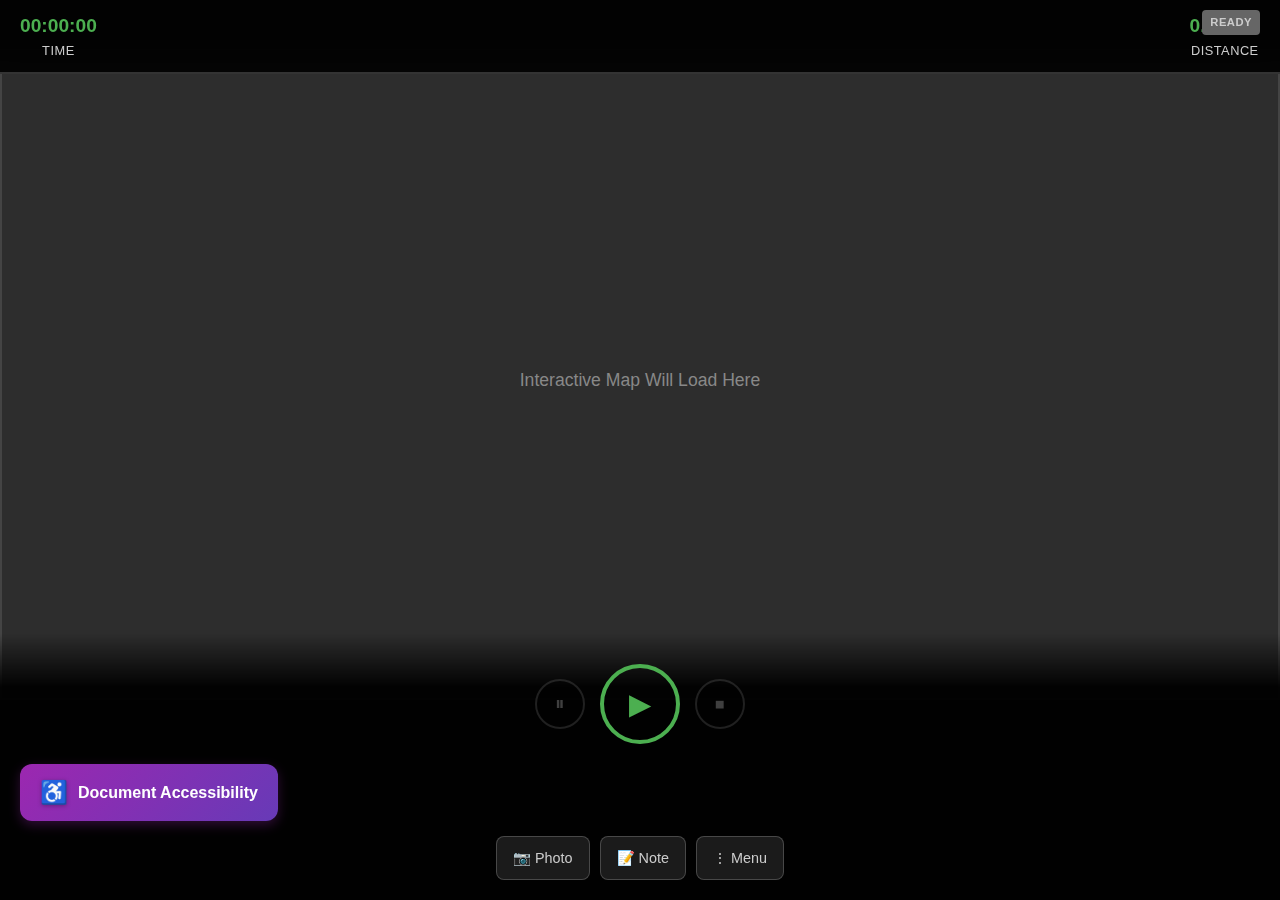
<file: tracker_new.html>
<!DOCTYPE html>
<html lang="en">
<head>
    <meta charset="UTF-8">
    <meta name="viewport" content="width=device-width, initial-scale=1.0">
    <title>AccessNature - Accessible Tracker Interface</title>
    <style>
        /* Reset and accessibility foundations */
        * {
            margin: 0;
            padding: 0;
            box-sizing: border-box;
        }

        body {
            font-family: -apple-system, BlinkMacSystemFont, 'Segoe UI', Roboto, sans-serif;
            background: #1a1a1a;
            color: #ffffff;
            line-height: 1.5;
            min-height: 100vh;
            overflow: hidden;
        }

        /* Skip links for screen readers */
        .skip-link {
            position: absolute;
            top: -40px;
            left: 6px;
            background: #000;
            color: #fff;
            padding: 8px;
            text-decoration: none;
            z-index: 10000;
            border-radius: 4px;
        }

        .skip-link:focus {
            top: 6px;
        }

        /* Header with live status */
        .status-header {
            position: fixed;
            top: 0;
            left: 0;
            right: 0;
            background: rgba(0, 0, 0, 0.9);
            backdrop-filter: blur(10px);
            padding: 12px 20px;
            z-index: 2000;
            display: flex;
            justify-content: space-between;
            align-items: center;
            border-bottom: 2px solid #333;
        }

        .status-item {
            display: flex;
            flex-direction: column;
            align-items: center;
            font-size: 0.9rem;
        }

        .status-value {
            font-size: 1.2rem;
            font-weight: bold;
            color: #4CAF50;
        }

        .status-label {
            font-size: 0.8rem;
            color: #ccc;
            text-transform: uppercase;
            letter-spacing: 0.5px;
        }

        /* Map container with proper labeling */
        .map-container {
            position: fixed;
            top: 60px;
            left: 0;
            right: 0;
            bottom: 200px;
            background: #2d2d2d;
            border: 2px solid #444;
        }

        .map-placeholder {
            width: 100%;
            height: 100%;
            display: flex;
            align-items: center;
            justify-content: center;
            color: #888;
            font-size: 1.1rem;
        }

        /* Primary Action Zone */
        .primary-actions {
            position: fixed;
            bottom: 0;
            left: 0;
            right: 0;
            background: linear-gradient(180deg, transparent 0%, rgba(0,0,0,0.95) 20%);
            padding: 30px 20px 20px;
            z-index: 2000;
        }

        .tracking-controls {
            display: flex;
            gap: 15px;
            margin-bottom: 20px;
            justify-content: center;
            align-items: center;
        }

        /* Primary tracking button - state-based */
        .primary-button {
            position: relative;
            width: 80px;
            height: 80px;
            border-radius: 50%;
            border: 4px solid;
            background: transparent;
            font-size: 1.8rem;
            cursor: pointer;
            transition: all 0.3s ease;
            display: flex;
            align-items: center;
            justify-content: center;
        }

        .primary-button:focus {
            outline: 3px solid #FFD700;
            outline-offset: 4px;
        }

        /* Start state */
        .primary-button.start {
            border-color: #4CAF50;
            color: #4CAF50;
        }

        .primary-button.start:hover,
        .primary-button.start:focus-visible {
            background: rgba(76, 175, 80, 0.1);
            transform: scale(1.1);
        }

        /* Tracking state */
        .primary-button.tracking {
            border-color: #FF5722;
            color: #FF5722;
            animation: pulse 2s infinite;
        }

        .primary-button.tracking:hover,
        .primary-button.tracking:focus-visible {
            background: rgba(255, 87, 34, 0.1);
        }

        /* Paused state */
        .primary-button.paused {
            border-color: #FFC107;
            color: #FFC107;
        }

        .primary-button.paused:hover,
        .primary-button.paused:focus-visible {
            background: rgba(255, 193, 7, 0.1);
        }

        @keyframes pulse {
            0%, 100% { transform: scale(1); opacity: 1; }
            50% { transform: scale(1.05); opacity: 0.8; }
        }

        /* Secondary tracking controls */
        .secondary-button {
            width: 50px;
            height: 50px;
            border-radius: 50%;
            border: 2px solid #666;
            background: rgba(0, 0, 0, 0.7);
            color: #ccc;
            font-size: 1.2rem;
            cursor: pointer;
            transition: all 0.2s ease;
            display: flex;
            align-items: center;
            justify-content: center;
        }

        .secondary-button:focus {
            outline: 2px solid #FFD700;
            outline-offset: 2px;
        }

        .secondary-button:hover,
        .secondary-button:focus-visible {
            border-color: #999;
            color: #fff;
            background: rgba(0, 0, 0, 0.9);
        }

        .secondary-button:disabled {
            opacity: 0.3;
            cursor: not-allowed;
        }

        /* Accessibility Survey Button - Prominent */
        .accessibility-cta {
            background: linear-gradient(135deg, #9C27B0 0%, #673AB7 100%);
            border: none;
            border-radius: 12px;
            padding: 15px 20px;
            color: white;
            font-size: 1rem;
            font-weight: 600;
            cursor: pointer;
            transition: all 0.3s ease;
            display: flex;
            align-items: center;
            justify-content: center;
            gap: 10px;
            min-height: 56px;
            box-shadow: 0 4px 12px rgba(156, 39, 176, 0.3);
        }

        .accessibility-cta:focus {
            outline: 3px solid #FFD700;
            outline-offset: 2px;
        }

        .accessibility-cta:hover,
        .accessibility-cta:focus-visible {
            transform: translateY(-2px);
            box-shadow: 0 6px 20px rgba(156, 39, 176, 0.4);
        }

        .accessibility-cta:active {
            transform: translateY(0);
        }

        .accessibility-icon {
            font-size: 1.4rem;
            filter: drop-shadow(0 1px 2px rgba(0,0,0,0.3));
        }

        /* Context-sensitive actions */
        .context-actions {
            display: flex;
            gap: 10px;
            justify-content: center;
            margin-top: 15px;
        }

        .context-button {
            padding: 10px 16px;
            background: rgba(255, 255, 255, 0.1);
            border: 1px solid rgba(255, 255, 255, 0.2);
            border-radius: 8px;
            color: #ccc;
            font-size: 0.9rem;
            cursor: pointer;
            transition: all 0.2s ease;
            min-height: 44px;
        }

        .context-button:focus {
            outline: 2px solid #FFD700;
            outline-offset: 2px;
        }

        .context-button:hover,
        .context-button:focus-visible {
            background: rgba(255, 255, 255, 0.15);
            border-color: rgba(255, 255, 255, 0.3);
            color: #fff;
        }

        /* Visual state indicators */
        .state-indicator {
            position: absolute;
            top: 10px;
            right: 20px;
            padding: 4px 8px;
            border-radius: 4px;
            font-size: 0.7rem;
            font-weight: bold;
            text-transform: uppercase;
            letter-spacing: 0.5px;
        }

        .state-idle { background: #666; color: #ccc; }
        .state-tracking { background: #4CAF50; color: white; }
        .state-paused { background: #FF9800; color: white; }

        /* High contrast mode support */
        @media (prefers-contrast: high) {
            .primary-button {
                border-width: 6px;
            }
            .accessibility-cta {
                border: 3px solid white;
            }
        }

        /* Reduced motion support */
        @media (prefers-reduced-motion: reduce) {
            .primary-button {
                transition: none;
            }
            .primary-button.tracking {
                animation: none;
            }
        }

        /* Screen reader only content */
        .sr-only {
            position: absolute;
            width: 1px;
            height: 1px;
            padding: 0;
            margin: -1px;
            overflow: hidden;
            clip: rect(0, 0, 0, 0);
            border: 0;
        }

        /* Mobile optimizations */
        @media (max-width: 768px) {
            .status-header {
                padding: 10px 15px;
            }
            
            .status-item {
                font-size: 0.8rem;
            }
            
            .status-value {
                font-size: 1.1rem;
            }
            
            .primary-actions {
                padding: 25px 15px 15px;
            }
            
            .primary-button {
                width: 70px;
                height: 70px;
            }
            
            .secondary-button {
                width: 45px;
                height: 45px;
            }
        }
    </style>
</head>
<body>
    <!-- Skip navigation for screen readers -->
    <a href="#main-content" class="skip-link">Skip to main content</a>
    <a href="#map-region" class="skip-link">Skip to map</a>

    <!-- Live status header -->
    <header class="status-header" role="banner">
        <div class="status-item">
            <span class="status-value" id="timer-display" aria-live="polite">00:00:00</span>
            <span class="status-label">Time</span>
        </div>
        
        <div class="state-indicator state-idle" id="tracking-state" aria-live="polite">
            Ready
        </div>
        
        <div class="status-item">
            <span class="status-value" id="distance-display" aria-live="polite">0.00 km</span>
            <span class="status-label">Distance</span>
        </div>
    </header>

    <!-- Map region -->
    <div class="map-container" 
         role="application" 
         aria-label="Interactive trail map"
         id="map-region"
         tabindex="0">
        <div class="map-placeholder">
            Interactive Map Will Load Here
            <span class="sr-only">
                Use arrow keys to explore map. Press M for map controls menu.
            </span>
        </div>
    </div>

    <!-- Primary action zone -->
    <main class="primary-actions" id="main-content" role="main">
        
        <!-- Core tracking controls -->
        <div class="tracking-controls" role="group" aria-labelledby="tracking-label">
            <h2 id="tracking-label" class="sr-only">Tracking Controls</h2>
            
            <!-- Secondary: Pause/Resume -->
            <button class="secondary-button" 
                    id="pause-btn"
                    disabled
                    aria-label="Pause tracking"
                    title="Pause current tracking session">
                <span aria-hidden="true">⏸</span>
                <span class="sr-only">Pause</span>
            </button>

            <!-- Primary: Start/Stop -->
            <button class="primary-button start" 
                    id="primary-tracking-btn"
                    aria-label="Start tracking trail"
                    aria-describedby="tracking-help">
                <span aria-hidden="true">▶</span>
                <span class="sr-only">Start Tracking</span>
            </button>

            <!-- Secondary: Stop -->
            <button class="secondary-button" 
                    id="stop-btn"
                    disabled
                    aria-label="Stop tracking and save"
                    title="Stop tracking and proceed to save">
                <span aria-hidden="true">⏹</span>
                <span class="sr-only">Stop</span>
            </button>
        </div>

        <div id="tracking-help" class="sr-only">
            Press Enter or Space to start GPS tracking. You can pause or stop anytime using the controls.
        </div>

        <!-- Accessibility Survey CTA -->
        <button class="accessibility-cta" 
                id="accessibility-btn"
                aria-label="Document trail accessibility features"
                aria-describedby="accessibility-help">
            <span class="accessibility-icon" aria-hidden="true">♿</span>
            <span>Document Accessibility</span>
        </button>

        <div id="accessibility-help" class="sr-only">
            Open comprehensive accessibility survey to document trail features like surface type, wheelchair access, and facilities.
        </div>

        <!-- Context-sensitive actions -->
        <div class="context-actions" 
             role="group" 
             aria-labelledby="context-label">
            <h3 id="context-label" class="sr-only">Additional Actions</h3>
            
            <button class="context-button" 
                    id="camera-btn"
                    aria-label="Take photo"
                    title="Capture photo with GPS location">
                📷 Photo
            </button>
            
            <button class="context-button" 
                    id="note-btn"
                    aria-label="Add text note"
                    title="Add text note with GPS location">
                📝 Note
            </button>
            
            <button class="context-button" 
                    id="menu-btn"
                    aria-label="Open menu"
                    title="Access routes, settings, and export options"
                    aria-expanded="false"
                    aria-haspopup="menu">
                ⋮ Menu
            </button>
        </div>
    </main>

    <script>
        // Accessibility-focused tracking control logic
        class AccessibleTrackingControls {
            constructor() {
                this.state = 'idle'; // idle, tracking, paused
                this.timer = 0;
                this.distance = 0;
                this.timerInterval = null;
                
                this.initializeControls();
                this.setupKeyboardShortcuts();
                this.announceAppReady();
            }

            initializeControls() {
                const primaryBtn = document.getElementById('primary-tracking-btn');
                const pauseBtn = document.getElementById('pause-btn');
                const stopBtn = document.getElementById('stop-btn');
                const accessibilityBtn = document.getElementById('accessibility-btn');

                primaryBtn.addEventListener('click', () => this.toggleTracking());
                pauseBtn.addEventListener('click', () => this.pauseTracking());
                stopBtn.addEventListener('click', () => this.stopTracking());
                accessibilityBtn.addEventListener('click', () => this.openAccessibilityForm());

                // Keyboard event listeners
                primaryBtn.addEventListener('keydown', (e) => {
                    if (e.key === 'Enter' || e.key === ' ') {
                        e.preventDefault();
                        this.toggleTracking();
                    }
                });
            }

            setupKeyboardShortcuts() {
                document.addEventListener('keydown', (e) => {
                    // Only process if not in an input field
                    if (e.target.tagName === 'INPUT' || e.target.tagName === 'TEXTAREA') return;

                    switch(e.key.toLowerCase()) {
                        case ' ':
                            e.preventDefault();
                            this.toggleTracking();
                            break;
                        case 'p':
                            e.preventDefault();
                            this.pauseTracking();
                            break;
                        case 'a':
                            e.preventDefault();
                            this.openAccessibilityForm();
                            break;
                        case 'c':
                            e.preventDefault();
                            document.getElementById('camera-btn').click();
                            break;
                        case 'escape':
                            if (this.state === 'tracking' || this.state === 'paused') {
                                this.stopTracking();
                            }
                            break;
                    }
                });
            }

            toggleTracking() {
                if (this.state === 'idle') {
                    this.startTracking();
                } else if (this.state === 'paused') {
                    this.resumeTracking();
                }
            }

            startTracking() {
                this.state = 'tracking';
                this.updateUI();
                this.startTimer();
                this.announceStateChange('Tracking started');
                
                // Request GPS permission and start location tracking here
                console.log('🎯 Starting GPS tracking...');
            }

            pauseTracking() {
                if (this.state === 'tracking') {
                    this.state = 'paused';
                    this.updateUI();
                    this.pauseTimer();
                    this.announceStateChange('Tracking paused');
                }
            }

            resumeTracking() {
                if (this.state === 'paused') {
                    this.state = 'tracking';
                    this.updateUI();
                    this.resumeTimer();
                    this.announceStateChange('Tracking resumed');
                }
            }

            stopTracking() {
                this.state = 'idle';
                this.updateUI();
                this.stopTimer();
                this.announceStateChange('Tracking stopped');
                
                // Show save dialog
                setTimeout(() => {
                    this.showSaveDialog();
                }, 500);
            }

            updateUI() {
                const primaryBtn = document.getElementById('primary-tracking-btn');
                const pauseBtn = document.getElementById('pause-btn');
                const stopBtn = document.getElementById('stop-btn');
                const stateIndicator = document.getElementById('tracking-state');

                // Update primary button
                primaryBtn.className = 'primary-button ' + this.state;
                
                switch(this.state) {
                    case 'idle':
                        primaryBtn.innerHTML = '<span aria-hidden="true">▶</span><span class="sr-only">Start Tracking</span>';
                        primaryBtn.setAttribute('aria-label', 'Start tracking trail');
                        pauseBtn.disabled = true;
                        stopBtn.disabled = true;
                        stateIndicator.className = 'state-indicator state-idle';
                        stateIndicator.textContent = 'Ready';
                        break;
                        
                    case 'tracking':
                        primaryBtn.innerHTML = '<span aria-hidden="true">⏸</span><span class="sr-only">Pause Tracking</span>';
                        primaryBtn.setAttribute('aria-label', 'Pause tracking');
                        pauseBtn.disabled = false;
                        stopBtn.disabled = false;
                        stateIndicator.className = 'state-indicator state-tracking';
                        stateIndicator.textContent = 'Tracking';
                        break;
                        
                    case 'paused':
                        primaryBtn.innerHTML = '<span aria-hidden="true">▶</span><span class="sr-only">Resume Tracking</span>';
                        primaryBtn.setAttribute('aria-label', 'Resume tracking');
                        pauseBtn.disabled = true;
                        stopBtn.disabled = false;
                        stateIndicator.className = 'state-indicator state-paused';
                        stateIndicator.textContent = 'Paused';
                        break;
                }
            }

            startTimer() {
                this.timerInterval = setInterval(() => {
                    this.timer++;
                    this.updateTimerDisplay();
                    
                    // Simulate distance increase
                    this.distance += 0.001;
                    this.updateDistanceDisplay();
                }, 1000);
            }

            pauseTimer() {
                if (this.timerInterval) {
                    clearInterval(this.timerInterval);
                }
            }

            resumeTimer() {
                this.startTimer();
            }

            stopTimer() {
                if (this.timerInterval) {
                    clearInterval(this.timerInterval);
                    this.timerInterval = null;
                }
            }

            updateTimerDisplay() {
                const hours = Math.floor(this.timer / 3600);
                const minutes = Math.floor((this.timer % 3600) / 60);
                const seconds = this.timer % 60;
                
                const display = `${hours.toString().padStart(2, '0')}:${minutes.toString().padStart(2, '0')}:${seconds.toString().padStart(2, '0')}`;
                document.getElementById('timer-display').textContent = display;
            }

            updateDistanceDisplay() {
                const display = this.distance < 1 
                    ? `${(this.distance * 1000).toFixed(0)} m`
                    : `${this.distance.toFixed(2)} km`;
                document.getElementById('distance-display').textContent = display;
            }

            openAccessibilityForm() {
                this.announceAction('Opening accessibility survey');
                // This would integrate with your existing accessibility form
                console.log('🔍 Opening accessibility form...');
            }

            showSaveDialog() {
                const message = `Tracking session complete. Time: ${document.getElementById('timer-display').textContent}, Distance: ${document.getElementById('distance-display').textContent}. Would you like to save this route?`;
                
                if (confirm(message)) {
                    this.announceAction('Route saved successfully');
                    // Reset for next session
                    this.timer = 0;
                    this.distance = 0;
                    this.updateTimerDisplay();
                    this.updateDistanceDisplay();
                }
            }

            announceStateChange(message) {
                // Announce to screen readers
                const announcement = document.createElement('div');
                announcement.setAttribute('aria-live', 'assertive');
                announcement.setAttribute('aria-atomic', 'true');
                announcement.className = 'sr-only';
                announcement.textContent = message;
                
                document.body.appendChild(announcement);
                setTimeout(() => document.body.removeChild(announcement), 1000);
            }

            announceAction(message) {
                // For less critical announcements
                const announcement = document.createElement('div');
                announcement.setAttribute('aria-live', 'polite');
                announcement.className = 'sr-only';
                announcement.textContent = message;
                
                document.body.appendChild(announcement);
                setTimeout(() => document.body.removeChild(announcement), 1000);
            }

            announceAppReady() {
                setTimeout(() => {
                    this.announceAction('Access Nature tracker ready. Press Space to start tracking or A to open accessibility survey.');
                }, 1000);
            }
        }

        // Initialize the accessible tracking controls
        document.addEventListener('DOMContentLoaded', () => {
            new AccessibleTrackingControls();
        });
    </script>
</body>
</html>
</file>
